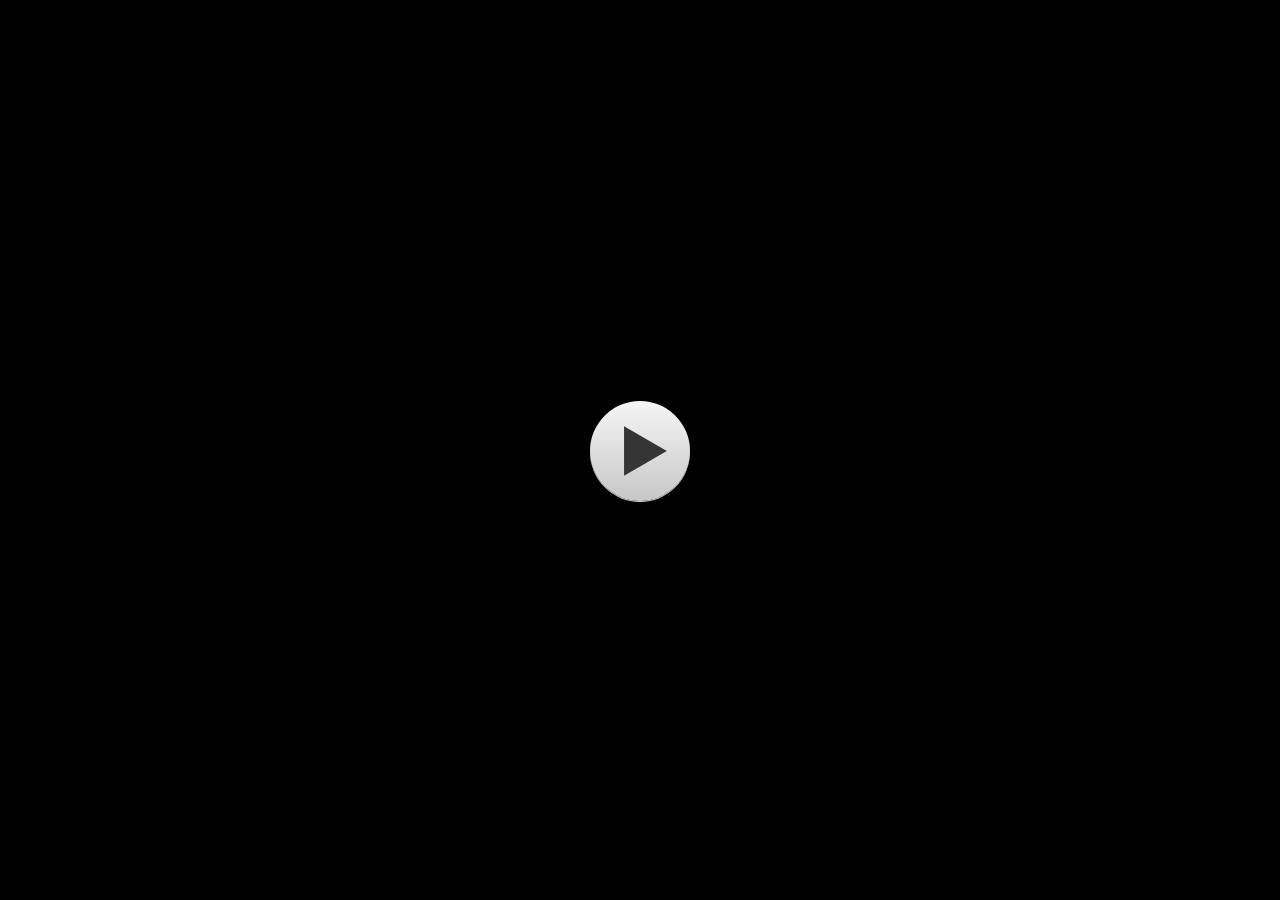
<file: index.html>
﻿<!doctype html>
<html lang="en-US">
<head>
  <meta charset="utf-8">
  <!-- Created using Storyline 3 - http://www.articulate.com  -->
  <!-- version: 3.20.30234.0 -->
  <title>Indigenous Digital Literacy</title>
  <meta http-equiv="x-ua-compatible" content="IE=edge"/>
  <meta name="viewport" content="width=device-width,initial-scale=1,user-scalable=no,shrink-to-fit=no,minimal-ui"/>
  <meta name="apple-mobile-web-app-capable" content="yes"/>
  <style>
    html, body { height: 100%; padding: 0; margin: 0 }
    #app { height: 100%; width: 100%; }
  </style>

  <script>
    window.DS = {};
    window.globals = {
      DATA_PATH_BASE: '',
      HAS_FRAME: true,
      HAS_SLIDE: true,

      lmsPresent: false,
      tinCanPresent: false,
      cmi5Present: false,
      aoSupport: false,
      scale: 'show all',
      captureRc: false,
      browserSize: 'optimal',
      bgColor: '#010101',
      features: '',
      themeName: 'classic',
      preloaderColor: '#FFFFFF',
      suppressAnalytics: false,
      productChannel: 'perpetual',
      publishSource: 'storyline',
      aid: '',
      cid: '4b05adc7-226f-4cfd-9448-60b9d5be5cab',
      playerVersion: '3.20.30234.0',
      publishTimestamp: '2024-06-14T09:24:25.7988452Z',
      maxIosVideoElements: 10,
      connectionSettings: { },

      
      parseParams: function(qs) {
        if (window.globals.parsedParams != null) {
          return window.globals.parsedParams;
        }
        qs = (qs || window.location.search.substr(1)).split('+').join(' ');
        var params = {},
            tokens,
            re = /[?&]?([^=]+)=([^&]*)/g;

        while (tokens = re.exec(qs)) {
          params[decodeURIComponent(tokens[1]).trim()] =
            decodeURIComponent(tokens[2]).trim();
        }
        window.globals.parsedParams = params;
        return params;
      }

    };
  </script>
  <script>
    var isIe11 = ('ActiveXObject' in window || window.MSBlobBuilder != null)
      && window.msCrypto != null && !window.ActiveXObject;
    if (isIe11) {
      window.globals.unsupportedBrowser = true;
      document.write(atob('[base64]'));
    }
  </script>
  
  <script>window.THREE = { };</script>
  
</head>
<body style="background: #010101" class="cs-HTML theme-classic">
  <!-- 360 -->
  <script>!function(){var e,i=/iPhone/i,o=/iPod/i,n=/iPad/i,t=/\biOS-universal(?:.+)Mac\b/i,r=/\bAndroid(?:.+)Mobile\b/i,a=/Android/i,d=/(?:SD4930UR|\bSilk(?:.+)Mobile\b)/i,p=/Silk/i,l=/Windows Phone/i,u=/\bWindows(?:.+)ARM\b/i,b=/BlackBerry/i,s=/BB10/i,c=/Opera Mini/i,f=/\b(CriOS|Chrome)(?:.+)Mobile/i,h=/Mobile(?:.+)Firefox\b/i,v=function(e){return void 0!==e&&"MacIntel"===e.platform&&"number"==typeof e.maxTouchPoints&&e.maxTouchPoints>1&&"undefined"==typeof MSStream};e=function(e){var m={userAgent:"",platform:"",maxTouchPoints:0};e||"undefined"==typeof navigator?"string"==typeof e?m.userAgent=e:e&&e.userAgent&&(m={userAgent:e.userAgent,platform:e.platform,maxTouchPoints:e.maxTouchPoints||0}):m={userAgent:navigator.userAgent,platform:navigator.platform,maxTouchPoints:navigator.maxTouchPoints||0};var g=m.userAgent,y=g.split("[FBAN");void 0!==y[1]&&(g=y[0]),void 0!==(y=g.split("Twitter"))[1]&&(g=y[0]);var A=function(e){return function(i){return i.test(e)}}(g),w={apple:{phone:A(i)&&!A(l),ipod:A(o),tablet:!A(i)&&(A(n)||v(m))&&!A(l),universal:A(t),device:(A(i)||A(o)||A(n)||A(t)||v(m))&&!A(l)},amazon:{phone:A(d),tablet:!A(d)&&A(p),device:A(d)||A(p)},android:{phone:!A(l)&&A(d)||!A(l)&&A(r),tablet:!A(l)&&!A(d)&&!A(r)&&(A(p)||A(a)),device:!A(l)&&(A(d)||A(p)||A(r)||A(a))||A(/\bokhttp\b/i)},windows:{phone:A(l),tablet:A(u),device:A(l)||A(u)},other:{blackberry:A(b),blackberry10:A(s),opera:A(c),firefox:A(h),chrome:A(f),device:A(b)||A(s)||A(c)||A(h)||A(f)},any:!1,phone:!1,tablet:!1};return w.any=w.apple.device||w.android.device||w.windows.device||w.other.device,w.phone=w.apple.phone||w.android.phone||w.windows.phone,w.tablet=w.apple.tablet||w.android.tablet||w.windows.tablet,w}(),"object"==typeof exports&&"undefined"!=typeof module?module.exports=e:"function"==typeof define&&define.amd?define((function(){return e})):this.isMobile=e}();
    window.isMobile.apple.tablet = window.isMobile.apple.tablet ||
      (navigator.platform === 'MacIntel' && navigator.maxTouchPoints > 1);
    window.isMobile.apple.device = window.isMobile.apple.device || window.isMobile.apple.tablet;
    window.isMobile.tablet = window.isMobile.tablet || window.isMobile.apple.tablet;
    window.isMobile.any = window.isMobile.any || window.isMobile.apple.tablet;
  </script>

  <div id="focus-sink" tabindex="-1"></div>

  <div id="preso"></div>
  <script>
    (function() {

      var classTypes = [ 'desktop', 'mobile', 'phone', 'tablet' ];

      var addDeviceClasses = function(prefix, testObj) {
        var curr, i;
        for (i = 0; i < classTypes.length; i++) {
          curr = classTypes[i];
          if (testObj[curr]) {
            document.body.classList.add(prefix + curr);
          }
        }
      };

      var params = window.globals.parseParams(),
          isDevicePreview = params.devicepreview === '1',
          isPhoneOverride = params.deviceType === 'phone' || (isDevicePreview && params.phone == '1'),
          isTabletOverride = (params.deviceType === 'tablet' || isDevicePreview) && !isPhoneOverride,
          isMobileOverride = isPhoneOverride || isTabletOverride;

      var deviceView = {
        desktop: !window.isMobile.any && !isMobileOverride,
        mobile: window.isMobile.any || isMobileOverride,
        phone: isPhoneOverride || (window.isMobile.phone && !isTabletOverride),
        tablet: isTabletOverride || window.isMobile.tablet
      };

      window.globals.deviceView = deviceView;
      window.isMobile.desktop = !window.isMobile.any;
      window.isMobile.mobile = window.isMobile.any;

      addDeviceClasses('view-', deviceView);

    })();
  </script>
  
  <script src='story_content/user.js' type=text/javascript></script>
  <div class="slide-loader"></div>

  <script>
    if (window.globals.deviceView.isMobile) { var doc = document, loader = doc.body.querySelector('.slide-loader'); [ 1, 2, 3 ].forEach(function(n) { var d = doc.createElement('div'); d.style.backgroundColor = window.globals.preloaderColor; d.classList.add('mobile-loader-dot'); d.classList.add('dot' + n); loader.appendChild(d); }); }
  </script>

  <div class="mobile-load-title-overlay" style="display: none">
    <div class="mobile-load-title">Indigenous Digital Literacy</div>
  </div>

  <div class="mobile-chrome-warning"></div>

  
<style>
  .warn-connection-dialog {
    display: none;
    background: transparent;
    pointer-events: none;
    position: fixed;
    left: 0;
    top: 0;
    width: 100%;
    height: 100%;
    z-index: 999;
  }

  .warn-connection-content {
    border-radius: 4px;
    background: white;
    border: 1px solid #E7E7E7;
    color: #333333;
    box-shadow: 0 2px 4px rgba(0, 0, 0, 0.25);
    transition: all 150ms ease-out;
    position: absolute;
    white-space: nowrap;
  }

  .view-phone.is-landscape .warn-connection-content {
    left: 23px;
    bottom: 23px;
  }

  .view-tablet.is-landscape .warn-connection-content {
    left: 50%;
    top: 20px;
    transform: translateX(-50%);
  }

  .is-portrait .warn-connection-content {
    transform: translate(-50%, calc(-100% - 15px));
  }

  .warn-connection-content p {
    display: inline-block;
    margin: 0 8px 0 0;
    line-height: 33px;
    font-size: 11px;
  }

  .warn-connection-content svg {
    position: relative;
    vertical-align: middle;
    margin: 0 2px 2px 8px;
  }

  .view-desktop .warn-connection-content {
    left: 1.5em;
    bottom: 1.5em;
  }

  .view-desktop .warn-connection-content p {
    font-size: 1.1em;
  }

  .is-offline .warn-connection-dialog {
    display: block;
  }

  .is-offline .cs-panel * {
    pointer-events: none !important;
  }

  .is-offline .cs-panel {
    pointer-events: all !important;
  }

  .is-offline #nav-controls * {
    pointer-events: none !important;
  }

  .is-offline #nav-controls {
    pointer-events: all !important;
  }
</style>

<div class="warn-connection-dialog">
  <div class="warn-connection-content">
    <svg width="17" height="15" viewBox="0 0 17 15" xmlns="http://www.w3.org/2000/svg">
      <path fill="#8F0000" stroke="white" d="M16.07,12.98 L15.88,12.23 L9.51,1.21 C8.97,0.26,7.6,0.26,7.06,1.21 L0.69,12.23 C0.15,13.16,0.81,14.36,1.91,14.36 H14.65 C15.47,14.36,16.05,13.7,16.07,12.98 Z"/>
      <path fill="white" stroke="white" d="M8.58,5.5 C8.35,5.28,8.5,5.35,8.21,5.32 C8.09,5.35,7.97,5.49,7.96,5.67 C7.97,5.79,7.98,5.92,7.98,6.04 L7.98,6.04 C7.99,6.17,8,6.31,8.01,6.43 L8.01,6.44 C8.03,6.92,8.06,7.41,8.09,7.9 L8.09,7.9 C8.12,8.39,8.14,8.88,8.17,9.37 C8.17,9.39,8.18,9.42,8.2,9.44 C8.23,9.46,8.25,9.47,8.28,9.47 C8.31,9.47,8.34,9.46,8.35,9.44 C8.37,9.43,8.38,9.4,8.39,9.35 L8.39,9.34 C8.39,9.24,8.4,9.15,8.4,9.05 L8.4,9.05 C8.41,8.96,8.41,8.86,8.42,8.75 C8.43,8.44,8.45,8.12,8.47,7.81 L8.47,7.81 C8.49,7.49,8.51,7.18,8.53,6.87 C8.55,6.46,8.56,6.05,8.59,5.64 L8.6,5.62 C8.6,5.57,8.59,5.53,8.58,5.5 L8.21,5.32 Z"/>
      <circle fill="white" stroke="white" cx="8.3" cy="11.35" r="0.3"/>
    </svg>
    <p>You are offline. Trying to reconnect...</p>
  </div>
</div>

<script>
  (function() {
    window.DS.connection = {
      warningShown: false,
      assets: {},
      loadingAssetGroup: false,
      retryDelay: 500
    };

    // @TODO this is POC code and can be cleaned up a bit more if we move forward
    // with the feature



    // The `window.globals.features` variable must be set in `webpack.dev.config` when testing locally - it is not enough
    // to have it in the data - but it must be set there as well.
    var useConnectionMessages = window.AbortController != null &&
      window.location.protocol != 'file:' &&
      window.globals.features.indexOf('ConnectionMessages') != -1;

    window.DS.connection.useConnectionMessages = useConnectionMessages

    var assetCount = 0;
    var checkLoadedId;
    var connectionSettings = window.globals.connectionSettings;

    if (useConnectionMessages && connectionSettings != null) {
      var contentEl = document.querySelector('.warn-connection-content');
      var messageEl = contentEl.querySelector('p')

      if (connectionSettings.useDarkTheme) {
        contentEl.style.borderColor = '#BABBBA';
        contentEl.style.backgroundColor = '#282828';
        contentEl.style.color = '#FFFFFF';
      }

      if (connectionSettings.message != null) {
        messageEl.textContent = window.decodeURIComponent(connectionSettings.message);
      }
    }

    function checkAssetsReady() {
      for (var i in DS.connection.assets) {
        if (!DS.connection.assets[i].success) {
          return false;
        }
      }
      return true;
    }

    function stopAssetGroup() {
      if (!useConnectionMessages) { return; }

      assetCount = 0;

      DS.connection.oldAssetGroup = DS.connection.assets;
      DS.connection.assets = {};
      DS.connection.loadingAssetGroup = false;
      clearInterval(checkLoadedId);
    }

    function startAssetGroup() {
      if (!useConnectionMessages) { return; }
      var ticks = 0;
      clearInterval(checkLoadedId);
      checkLoadedId = setInterval(function() {
        var loaded = 0;
        if (assetCount === 0 && loaded === 0) {
          clearInterval(checkLoadedId);
          return;
        }

        for (var i in DS.connection.assets) {
          if (DS.connection.assets[i].success) {
            loaded++;
          }
        }

        if (assetCount === loaded && checkAssetsReady()) {
          for (var i in DS.connection.assets) {
            if (DS.connection.assets[i].action) {
              DS.connection.assets[i].action();
            }
          }
          hideWarning();
          stopAssetGroup();
        }
      }, 100)
    }

    function requiredAsset(url, action, retry, type) {
      if (!useConnectionMessages) { return; }
      if (DS.connection.assets[url]) { return; }

      DS.connection.assets[url] = {
        success: false, action: action, retry: retry, type: type
      };
      assetCount = Object.keys(DS.connection.assets).length;
      if (!DS.connection.loadingAssetGroup) {
        startAssetGroup();
      }
      DS.connection.loadingAssetGroup = true;
    }

    function assetLoaded(url) {
      if (!useConnectionMessages) { return; }
      if (DS.connection.assets[url]) {
        DS.connection.assets[url].success = true;
      }
    }

    function assetFailed(url) {
      if (!useConnectionMessages) { return; }
      if (!DS.connection.assets[url]) {
        if (/\.js$/.test(url)) {
          setTimeout(function() {
            if (DS.connection.lastSlideLoaded != null) {
              DS.connection.lastSlideLoaded();
            }
          }, DS.connection.retryDelay);
        }
        return;
      }
      if (!DS.connection.warningShown) { showWarning(); }
      if (DS.connection.assets[url].retry) {
        setTimeout(function() {
          if (!DS.connection.assets[url].success) {
            DS.connection.assets[url].retry()
          }
        }, DS.connection.retryDelay);
      }
    }

    function hideWarning() {
      document.body.classList.remove('is-offline');
      DS.connection.warningShown = false;
    }
    DS.connection.hideWarning = hideWarning

    function showWarning(btn) {
      document.body.classList.add('is-offline')
      DS.connection.warningShown = true;
      updateWarningPosition();
    }

    function updateWarningPosition() {
      if (!DS.connection.warningShown) {
        return;
      }

      var isPortrait = document.body.classList.contains('is-portrait');
      var warningEl = document.querySelector('.warn-connection-content');

      if (isPortrait) {
        var slide = document.querySelector('.primary-slide');
        var slideRect = slide.getBoundingClientRect();

        warningEl.style.top = `${slideRect.top}px`
        warningEl.style.left = `${slideRect.left + slideRect.width / 2}px`
      } else {
        warningEl.style.top = null;
        warningEl.style.left = null;
      }

      window.requestAnimationFrame(updateWarningPosition);
    }

    // these will all be noops if the feature flag isn't set in
    // the data and `window.globals.features`
    DS.connection.requiredAsset = requiredAsset;
    DS.connection.assetLoaded = assetLoaded;
    DS.connection.assetFailed = assetFailed;
    DS.connection.stopAssetGroup = stopAssetGroup;
    DS.connection.startAssetGroup = startAssetGroup;
  })();
</script>


  <script>
    
    if (window.autoSpider && window.vInterfaceObject) {
      document.querySelector('.mobile-load-title-overlay').style.display = 'none';
    }
  </script>

  

  <link rel="stylesheet" href="html5/data/css/output.min.css" data-noprefix/>
</body>
<script src="html5/lib/scripts/bootstrapper.min.js"></script>
</html>
</file>
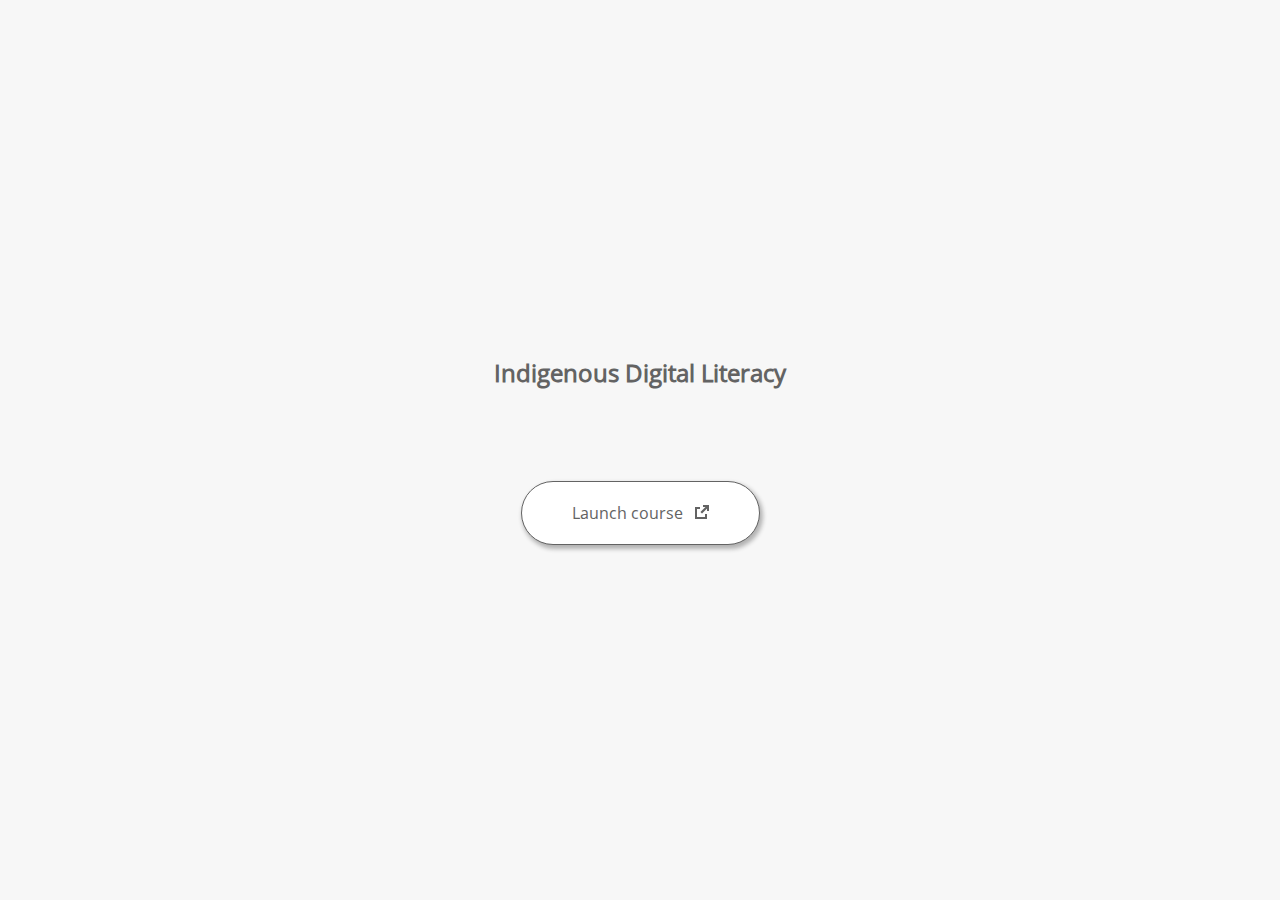
<file: launcher.html>
﻿<html lang="en-US">
	<head>
		<!-- Created using Storyline 3 - http://www.articulate.com  --> 
		<!-- version: 3.20.30234.0 --> 

		<title>Indigenous Digital Literacy</title>
    <style>
      @font-face {
        font-family: "Open Sans Full";
        font-style: normal;
        font-weight: 400;
        src: local("Open Sans"),
             local("OpenSans"),
             url(html5/lib/stylesheets/mobile-fonts/open-sans-regular.woff) format("woff")
      }
      body {
        background-color: #F7F7F7;
      }
      h1 {
        color: #636363;
        font-family: "Open Sans Full", Helvetica, sans-serif;
        font-size: 150%;
        margin-bottom: 92px;
        padding-bottom: 0;
      }

      button {
        background-color: #FFF;
        border: 1px solid #636363;
        border-radius: 80px;
        box-shadow: 2px 3px 4px 1px rgba(39, 39, 39, 0.33);
        color: #636363;
        font-family: "Open Sans Full", Helvetica, sans-serif;
        font-size: 100%;
        padding: 20px 50px;
      }
      img {
        height: 15px;
        width: 15px;
        margin-left: 8px;
      }
    </style>
		<script>
			
			/******************************************************************************/
			//
			// NOTE TO DEVELOPERS:
			// The following code should be integrated with your web page in order to open
			// the presentation in a new window.  To launch the presentation immediately, 
			// simply copy the code below into your web page.  To launch the presentation
			// when a button or link is clicked, call LaunchPresentation when the onClick
			// event is triggered.
			//
			/******************************************************************************/		
		
		
			var Safari =  (navigator.appVersion.indexOf("Safari") >= 0);
			
			var g_bChromeless = true;
			var g_bResizeable = false;
			var g_nContentWidth = 1381;
			var g_nContentHeight = 836;
			var g_strStartPage = "story.html" + document.location.search;
			var g_strBrowserSize = "optimal";
		
			function LaunchContent()
			{
				var nWidth = screen.availWidth;
				var nHeight = screen.availHeight;

				if (nWidth > g_nContentWidth && nHeight > g_nContentHeight && g_strBrowserSize != "fullscreen")
				{
					nWidth = g_nContentWidth;
					nHeight = g_nContentHeight;
					
					if (!Safari && !g_bChromeless)
					{
						nWidth += 17;
					}
				}

				// Build the options string
				var strOptions = "width=" + nWidth +",height=" + nHeight;
				if (g_bResizeable)
				{
					strOptions += ",resizable=yes"
				}
				else
				{
					strOptions += ",resizable=no"
				}

				if (g_bChromeless)
				{
					strOptions += ", status=0, toolbar=0, location=0, menubar=0, scrollbars=0";
				}
				else
				{
					strOptions += ", status=1, toolbar=1, location=1, menubar=1, scrollbars=1";
				}

				// Launch the URL
				if (Safari)
				{
					var oWnd = window.open("", "_blank", strOptions);
					oWnd.location = g_strStartPage;
				}
				else
				{
					window.open(g_strStartPage , "_blank", strOptions);
				}
			}

			
			
		</script>
		
	</head>
	
	<body onload="setTimeout('LaunchContent()', 100);">
		<center>
			<table width="100%" height="100%" border="0" cellpadding="0" cellspacing="0">
				<tr>
					<td>
						<center>
              <h1 tabIndex="-1">Indigenous Digital Literacy</h1>
							<button onclick="LaunchContent()" aria-label="Launch course: opens in new window">Launch course <img src="story_content/external_window.png" style="border-style: none; height: 14px; width: 14px;" tabIndex="-1" aria-hidden="true"/></button>
						</center>
					</td>
				</tr>
			</table>
		</center>
	</body>
</html>
</file>
<file: html5/data/css/output.min.css>
@font-face {
  font-family: 'Open SansBold CharsBold85CFCD47';
  src: url('[data-uri]');
  font-style: normal;
  font-weight: normal;
}
@font-face {
  font-family: 'Open Sans Charset1_ 5jxE682EEEB';
  src: url('[data-uri]');
  font-style: normal;
  font-weight: normal;
}
@font-face {
  font-family: 'Open Sans Charset0_v9TY33EDE6F2';
  src: url('[data-uri]');
  font-style: normal;
  font-weight: normal;
}
@font-face {
  font-family: 'Open SansBold CharsBoldE47A47C6';
  src: url('[data-uri]');
  font-style: normal;
  font-weight: normal;
}
@font-face {
  font-family: 'Arial Charset0_v8wz5YMo9EE9FF07';
  src: url('[data-uri]');
  font-style: normal;
  font-weight: normal;
}
.cs-HTML {
  background: rgba(1, 1, 1, 1);
}
.cs-npnxnanbnsnfns00000000001 .cs-infopanel  {
  box-shadow: 0 1px 0 rgba(184, 184, 184, 1);
  background: rgba(255, 255, 255, 1);
}
.cs-npnxnanbnsnfns00000000001 .cs-infopanel .cs-link {
  color: rgba(124, 34, 128, 1);
}
.cs-npnxnanbnsnfns00000000001 .cs-infopanel .cs-link:hover {
  color: rgba(0, 0, 238, 1);
}
.cs-npnxnanbnsnfns00000000001 .cs-infopanel .cs-name {
  color: rgba(68, 68, 68, 1);
}
.cs-npnxnanbnsnfns00000000001 .cs-infopanel .cs-title {
  color: rgba(153, 153, 153, 1);
}
.cs-npnxnanbnsnfns00000000001 .cs-infopanelpopup  {
  box-shadow: 0 1px 0 rgba(184, 184, 184, 1);
  background: linear-gradient(180deg, rgba(233, 233, 233, 1) 0%, rgba(207, 207, 207, 1) 100%);
}
.cs-npnxnanbnsnfns00000000001 .cs-infopanelpopup .cs-link {
  color: rgba(124, 34, 128, 1);
}
.cs-npnxnanbnsnfns00000000001 .cs-infopanelpopup .cs-link:hover {
  color: rgba(0, 0, 238, 1);
}
.cs-npnxnanbnsnfns00000000001 .cs-infopanelpopup .cs-name {
  color: rgba(68, 68, 68, 1);
}
.cs-npnxnanbnsnfns00000000001 .cs-infopanelpopup .cs-bio {
  color: rgba(153, 153, 153, 1);
}
.cs-npnxnanbnsnfns00000000001 .cs-timer  {
  color: rgba(85, 85, 85, 1);
}
.cs-npnxnanbnsnfns00000000001 .cs-duration stop:first-child {
  stop-color: rgba(0, 215, 255, 1);
}
.cs-npnxnanbnsnfns00000000001 .cs-duration stop:last-child {
  stop-color: rgba(0, 171, 255, 1);
}
.cs-npnxnanbnsnfns00000000001 .cs-elapsed stop:first-child {
  stop-color: rgba(254, 227, 71, 1);
}
.cs-npnxnanbnsnfns00000000001 .cs-elapsed stop:last-child {
  stop-color: rgba(252, 204, 42, 1);
}
.cs-npnxnanbnsnfns00000000001 .cs-timer .cs-pie .cs-innerstroke {
  stroke: rgba(199, 199, 199, 1);
}
.cs-npnxnanbnsnfns00000000001 .cs-timer .cs-pie .cs-innerborder {
  stroke: rgba(255, 255, 255, 1);
}
.cs-npnxnanbnsnfns00000000001 .cs-window  {
  box-shadow: 0 8px 5px rgba(0, 0, 0, 0.2);
  border-color: rgba(234, 234, 234, 1);
  background: rgba(243, 243, 243, 1);
  color: rgba(85, 85, 85, 1);
}
.cs-npnxnanbnsnfns00000000001 .cs-window .cs-diva {
  border-color: rgba(247, 247, 247, 1);
}
.cs-npnxnanbnsnfns00000000001 .cs-window .cs-divb {
  border-color: rgba(211, 211, 211, 1);
}
.cs-npnxnanbnsnfns00000000001 .cs-editor .cs-editor-slide {
  color: rgba(85, 85, 85, 1);
}
.cs-npnxnanbnsnfns00000000001 .cs-editor .cs-editor-html {
  color: rgba(68, 68, 68, 1);
}
.cs-npnxnanbnsnfns00000000001 .cs-editor .cs-editor-button {
  text-shadow: 0 1px 0 rgba(240, 240, 240, 1);
  color: rgba(53, 53, 53, 1);
  border-color: rgba(177, 177, 177, 1);
  background: linear-gradient(180deg, rgba(245, 245, 245, 1) 0%, rgba(199, 199, 199, 1) 100%);
}
.cs-npnxnanbnsnfns00000000001 .cs-editor .cs-editor-button:hover {
  background: linear-gradient(180deg, rgba(242, 242, 242, 1) 0%, rgba(175, 175, 175, 1) 100%);
}
.cs-npnxnanbnsnfns00000000001 .cs-editor .cs-editor-button:active {
  background: linear-gradient(180deg, rgba(199, 199, 199, 1) 0%, rgba(244, 244, 244, 1) 100%);
}
.cs-npnxnanbnsnfns00000000001 .cs-listitem  {
  color: rgba(53, 53, 53, 1);
  border-color: rgba(223, 223, 223, 1);
}
.cs-npnxnanbnsnfns00000000001 .cs-listitem.cs-viewed {
  color: rgba(144, 144, 144, 1);
}
.cs-npnxnanbnsnfns00000000001 .cs-listitem.cs-selected {
  color: rgba(53, 53, 53, 1);
  background: rgba(192, 226, 241, 1);
}
.cs-npnxnanbnsnfns00000000001 .cs-listitem.cs-selected:hover {
  background: rgba(192, 226, 241, 1);
}
.cs-npnxnanbnsnfns00000000001 .cs-listitem.cs-selected.hover {
  background: rgba(192, 226, 241, 1);
}
.cs-npnxnanbnsnfns00000000001 .cs-listitem.cs-selected:focus {
  background: rgba(192, 226, 241, 1);
}
.cs-npnxnanbnsnfns00000000001 .cs-listitem .cs-icon-carrot {
  fill: rgba(53, 53, 53, 1);
}
.cs-npnxnanbnsnfns00000000001 .cs-listitem .cs-icon-carrot .cs-shadow {
  fill: rgba(255, 255, 255, 1);
}
.cs-npnxnanbnsnfns00000000001 .cs-listitem:hover {
  background: rgba(230, 230, 230, 1);
}
.cs-npnxnanbnsnfns00000000001 .cs-listitem.hover {
  background: rgba(230, 230, 230, 1);
}
.cs-npnxnanbnsnfns00000000001 .cs-listitem:focus {
  background: rgba(230, 230, 230, 1);
}
.cs-npnxnanbnsnfns00000000001 .cs-glossary  {
  color: rgba(53, 53, 53, 1);
}
.cs-npnxnanbnsnfns00000000001 .cs-glossary .cs-scrolling-panel {
  background: rgba(231, 231, 231, 1);
}
.cs-npnxnanbnsnfns00000000001 .cs-glossary .cs-term.cs-selected .cs-choice-list-trigger {
  color: rgba(53, 53, 53, 1);
  background: rgba(192, 226, 241, 1);
}
.cs-npnxnanbnsnfns00000000001 .cs-glossary .cs-term.cs-selected .cs-choice-list-trigger:focus {
  color: rgba(53, 53, 53, 1);
  background: rgba(192, 226, 241, 1);
}
.cs-npnxnanbnsnfns00000000001 .cs-glossary .cs-term:hover .cs-choice-list-trigger {
  background: rgba(230, 230, 230, 1);
}
.cs-npnxnanbnsnfns00000000001 .cs-glossary .cs-term.hover .cs-choice-list-trigger {
  background: rgba(230, 230, 230, 1);
}
.cs-npnxnanbnsnfns00000000001 .cs-glossary .cs-term .cs-choice-list-trigger:focus {
  background: rgba(230, 230, 230, 1);
}
.cs-npnxnanbnsnfns00000000001 .cs-glossary .cs-diva {
  border-color: rgba(226, 226, 226, 1);
}
.cs-npnxnanbnsnfns00000000001 .cs-glossary .cs-divb {
  border-color: rgba(226, 226, 226, 1);
}
.cs-npnxnanbnsnfns00000000001 .cs-glossary .cs-divc {
  border-color: rgba(250, 250, 250, 1);
}
.cs-npnxnanbnsnfns00000000001 .cs-glossary .cs-heading {
  color: rgba(68, 68, 68, 1);
}
.cs-npnxnanbnsnfns00000000001 .cs-resource .cs-separator {
  border-color: rgba(224, 224, 224, 1);
}
.cs-npnxnanbnsnfns00000000001 .cs-outline  {
  color: rgba(68, 68, 68, 1);
}
.cs-npnxnanbnsnfns00000000001 .cs-outline .cs-diva {
  border-color: rgba(198, 198, 198, 1);
}
.cs-npnxnanbnsnfns00000000001 .cs-outline .cs-divb {
  border-color: rgba(249, 249, 249, 1);
}
.cs-npnxnanbnsnfns00000000001 .cs-outline .cs-divc {
  border-color: rgba(225, 225, 225, 1);
}
.cs-npnxnanbnsnfns00000000001 .cs-outline .cs-search-filter:hover {
  color: rgba(0, 0, 238, 1);
}
.cs-npnxnanbnsnfns00000000001 .cs-outline .cs-search-filter.hover {
  color: rgba(0, 0, 238, 1);
}
.cs-npnxnanbnsnfns00000000001 .cs-transcript  {
  color: rgba(68, 68, 68, 1);
}
.cs-npnxnanbnsnfns00000000001 .cs-transcript .cs-div {
  border-color: rgba(225, 225, 225, 1);
}
.cs-npnxnanbnsnfns00000000001 .cs-tabs:not(.topmenu-item) {
  color: rgba(85, 85, 85, 1);
}
.cs-npnxnanbnsnfns00000000001 .cs-tabs .cs-inner-button:not(.topmenu-item) {
  text-shadow: 0 1px 0 rgba(240, 240, 240, 1);
}
.cs-npnxnanbnsnfns00000000001 .cs-tabs:hover:not(.topmenu-item) {
  color: rgba(51, 51, 51, 1);
}
.cs-npnxnanbnsnfns00000000001 .cs-tabs.cs-selected {
  background: rgba(243, 243, 243, 1);
  color: rgba(51, 51, 51, 1);
}
.cs-npnxnanbnsnfns00000000001 .cs-seekcontrol  {
  background: linear-gradient(180deg, rgba(245, 245, 245, 1) 0%, rgba(199, 199, 199, 1) 100%);
  border-color: rgba(177, 177, 177, 1);
}
.cs-npnxnanbnsnfns00000000001 .cs-seekcontrol .cs-button:hover .cs-icon {
  fill: rgba(85, 85, 85, 1);
}
.cs-npnxnanbnsnfns00000000001 .cs-seekcontrol .cs-button.hover .cs-icon {
  fill: rgba(85, 85, 85, 1);
}
.cs-npnxnanbnsnfns00000000001 .cs-seekcontrol .cs-button .cs-icon-shadow {
  fill: rgba(240, 240, 240, 1);
}
.cs-npnxnanbnsnfns00000000001 .cs-seekcontrol .cs-button .cs-icon {
  fill: rgba(45, 45, 45, 1);
}
.cs-npnxnanbnsnfns00000000001 .cs-seekcontrol .cs-seek .cs-fill {
  background: rgba(255, 255, 255, 1);
}
.cs-npnxnanbnsnfns00000000001 .cs-seekcontrol .cs-seek {
  background: rgba(231, 231, 231, 1);
  border-color: rgba(184, 184, 184, 1);
}
.cs-npnxnanbnsnfns00000000001 .cs-searchinput .cs-input {
  color: rgba(138, 138, 138, 1);
  border-color: rgba(173, 173, 173, 1);
  background: rgba(223, 223, 223, 1);
}
.cs-npnxnanbnsnfns00000000001 .cs-searchinput .cs-input:focus {
  color: rgba(51, 51, 51, 1);
  background: rgba(250, 250, 250, 1);
}
.cs-npnxnanbnsnfns00000000001 .cs-searchinput .cs-input:hover {
  box-shadow: inset 0 0 1px 0 rgba(107, 248, 255, 1);
}
.cs-npnxnanbnsnfns00000000001 .cs-searchinput .cs-input.hover {
  box-shadow: inset 0 0 1px 0 rgba(107, 248, 255, 1);
}
.cs-npnxnanbnsnfns00000000001 .cs-searchinput .cs-button .cs-icon {
  fill: rgba(138, 138, 138, 1);
}
.cs-npnxnanbnsnfns00000000001 .cs-searchinput .cs-button:hover {
  fill: linear-gradient(180deg, rgba(245, 245, 245, 1) 0%, rgba(199, 199, 199, 1) 100%);
}
.cs-npnxnanbnsnfns00000000001 .cs-searchinput .cs-button.hover {
  fill: linear-gradient(180deg, rgba(245, 245, 245, 1) 0%, rgba(199, 199, 199, 1) 100%);
}
.cs-npnxnanbnsnfns00000000001 .cs-menu  {
  box-shadow: 0 1px 0 rgba(184, 184, 184, 1);
  background: rgba(243, 243, 243, 1);
}
.cs-npnxnanbnsnfns00000000001 .cs-topmenu-item.active .cs-tab {
  background: rgba(243, 243, 243, 1);
}
.cs-npnxnanbnsnfns00000000001 .cs-logo  {
  box-shadow: 0 1px 0 rgba(184, 184, 184, 1);
  background: rgba(255, 255, 255, 1);
}
.cs-npnxnanbnsnfns00000000001 .cs-checkbox  {
  color: rgba(68, 68, 68, 1);
}
.cs-npnxnanbnsnfns00000000001 .cs-checkbox:hover {
  border-color: rgba(107, 248, 255, 1);
}
.cs-npnxnanbnsnfns00000000001 .cs-checkbox.hover {
  border-color: rgba(107, 248, 255, 1);
}
.cs-npnxnanbnsnfns00000000001 .cs-checkbox .cs-box {
  color: rgba(255, 255, 255, 1);
  border-color: rgba(184, 184, 184, 1);
}
.cs-npnxnanbnsnfns00000000001 .cs-checkbox .cs-box:checked::after {
  color: rgba(51, 204, 0, 1);
}
.cs-npnxnanbnsnfns00000000001 .cs-checkbox .cs-box.checked.after {
  color: rgba(51, 204, 0, 1);
}
.cs-npnxnanbnsnfns00000000001 .cs-button  {
  text-shadow: 0 1px 0 rgba(240, 240, 240, 1);
  color: rgba(53, 53, 53, 1);
  border-color: rgba(177, 177, 177, 1);
  background: linear-gradient(180deg, rgba(245, 245, 245, 1) 0%, rgba(199, 199, 199, 1) 100%);
  box-shadow: 0 1px 0 rgba(207, 207, 207, 1);
}
.cs-npnxnanbnsnfns00000000001 .cs-button .cs-icon {
  fill: rgba(53, 53, 53, 1);
}
.cs-npnxnanbnsnfns00000000001 .cs-button .cs-icon-shadow {
  fill: rgba(240, 240, 240, 1);
}
.cs-npnxnanbnsnfns00000000001 .cs-button:hover {
  background: linear-gradient(180deg, rgba(242, 242, 242, 1) 0%, rgba(175, 175, 175, 1) 100%);
}
.cs-npnxnanbnsnfns00000000001 .cs-button.hover {
  background: linear-gradient(180deg, rgba(242, 242, 242, 1) 0%, rgba(175, 175, 175, 1) 100%);
}
.cs-npnxnanbnsnfns00000000001 .cs-button:active {
  background: linear-gradient(180deg, rgba(199, 199, 199, 1) 0%, rgba(244, 244, 244, 1) 100%);
}
.cs-npnxnanbnsnfns00000000001 .cs-button.cs-disabled:hover {
  background: linear-gradient(180deg, rgba(245, 245, 245, 1) 0%, rgba(199, 199, 199, 1) 100%);
}
.cs-npnxnanbnsnfns00000000001 .cs-button.cs-disabled.hover {
  background: linear-gradient(180deg, rgba(245, 245, 245, 1) 0%, rgba(199, 199, 199, 1) 100%);
}
.cs-npnxnanbnsnfns00000000001 .cs-button.cs-disabled:active {
  background: linear-gradient(180deg, rgba(245, 245, 245, 1) 0%, rgba(199, 199, 199, 1) 100%);
}
.cs-npnxnanbnsnfns00000000001 .cs-button.cs-volume:hover {
  background: linear-gradient(180deg, rgba(245, 245, 245, 1) 0%, rgba(199, 199, 199, 1) 100%);
}
.cs-npnxnanbnsnfns00000000001 .cs-button.cs-volume.hover {
  background: linear-gradient(180deg, rgba(245, 245, 245, 1) 0%, rgba(199, 199, 199, 1) 100%);
}
.cs-npnxnanbnsnfns00000000001 .cs-button.cs-volume:active {
  background: linear-gradient(180deg, rgba(245, 245, 245, 1) 0%, rgba(199, 199, 199, 1) 100%);
}
.cs-npnxnanbnsnfns00000000001.cs-base  {
  color: rgba(0, 112, 192, 1);
  border-color: rgba(2, 2, 2, 1);
  background: linear-gradient(180deg, rgba(2, 2, 2, 1) 0%, rgba(2, 2, 2, 1) 100%);
}
.cs-npnxnanbnsnfns00000000001.cs-base .cs-separator .cs-diva {
  background: rgba(0, 112, 192, 1);
}
.cs-npnxnanbnsnfns00000000001.cs-base .cs-separator .cs-divb {
  background: rgba(0, 112, 192, 1);
}
.cs-npnxnanbnsnfns00000000001.cs-base .cs-topmenu-item.active .cs-tab {
  border-color: rgba(0, 112, 192, 1);
}
.cs-npnxnanbnsnfns00000000001.cs-base .cs-topmenu-item.active .cs-panel {
  border-color: rgba(0, 112, 192, 1);
}
.cs-npnxnanbnsnfns00000000001.cs-base .cs-left {
  background: linear-gradient(180deg, rgba(0, 112, 192, 1) 0%, rgba(0, 112, 192, 1) 100%);
}
.cs-npnxnanbnsnfns00000000001.cs-base .cs-area-primary .cs-slide-container {
  background: linear-gradient(180deg, rgba(0, 112, 192, 1) 0%, rgba(0, 112, 192, 1) 100%);
}
.cs-npnxnanbnsnfns00000000001 .cs-volume::-moz-range-thumb {
  border-color: rgba(165, 165, 165, 1);
  box-shadow: inset 0 0 1px 0 rgba(212, 212, 212, 1);
  background: rgba(200, 200, 200, 1);
}
.cs-npnxnanbnsnfns00000000001 .cs-volume::-ms-thumb {
  border-color: rgba(165, 165, 165, 1);
  box-shadow: inset 0 0 1px 0 rgba(212, 212, 212, 1);
  background: rgba(200, 200, 200, 1);
}
.cs-npnxnanbnsnfns00000000001 .cs-volume::-webkit-slider-thumb {
  border-color: rgba(165, 165, 165, 1);
  box-shadow: inset 0 0 1px 0 rgba(212, 212, 212, 1);
  background: rgba(200, 200, 200, 1);
}
.cs-npnxnanbnsnfns00000000001 .cs-volume::-moz-range-track {
  border-color: rgba(242, 242, 242, 1);
  background: linear-gradient(180deg, rgba(188, 188, 188, 1) 0%, rgba(188, 188, 188, 1) 50.196%, rgba(195, 195, 195, 1) 100%);
}
.cs-npnxnanbnsnfns00000000001 .cs-volume::-ms-track {
  border-color: rgba(242, 242, 242, 1);
  background: linear-gradient(180deg, rgba(188, 188, 188, 1) 0%, rgba(188, 188, 188, 1) 50.196%, rgba(195, 195, 195, 1) 100%);
}
.cs-npnxnanbnsnfns00000000001 .cs-volume::-webkit-slider-runnable-track {
  border-color: rgba(242, 242, 242, 1);
  background: linear-gradient(180deg, rgba(188, 188, 188, 1) 0%, rgba(188, 188, 188, 1) 50.196%, rgba(195, 195, 195, 1) 100%);
}
body.show-focus .tab-focus-box {
  border-color: rgba(128, 128, 128, 1);
}
.skipnav {
  border-color: rgba(128, 128, 128, 1);
}
.fn-npnxnanbsnfns00000000001 {
  font-family: 'Open SansD6FFC9F9';
  -webkit-font-variant-ligatures: no-common-ligatures;
  font-variant-ligatures: no-common-ligatures;
}
.fn-pxabnsnfns00000000001 {
  font-family: 'Open SansD6FFC9F9';
  -webkit-font-variant-ligatures: no-common-ligatures;
  font-variant-ligatures: no-common-ligatures;
}
.fn-npxnabnsnfns00000000001 {
  font-family: 'Open SansD6FFC9F9';
  -webkit-font-variant-ligatures: no-common-ligatures;
  font-variant-ligatures: no-common-ligatures;
}
.fn-npnxnanbnsnfns00000000001 {
  font-family: 'Open SansD6FFC9F9';
  -webkit-font-variant-ligatures: no-common-ligatures;
  font-variant-ligatures: no-common-ligatures;
}
.fn-pxabnsnfns00000000000 {
  font-family: 'Open SansD6FFC9F9';
  -webkit-font-variant-ligatures: no-common-ligatures;
  font-variant-ligatures: no-common-ligatures;
}
@font-face {
  font-family: 'Open SansD6FFC9F9';
  src: url('[data-uri]');
  font-style: normal;
  font-weight: bold;
}
@font-face {
  font-family: 'Open SansD6FFC9F9';
  src: url('[data-uri]');
  font-style: normal;
  font-weight: normal;
}
.cs-InvalidPromptSlide .cs-6boC94Txf5r-InvalidPromptSlide-btn0 {
  color: rgba(53, 53, 53, 1);
  border-color: rgba(177, 177, 177, 1);
  background: linear-gradient(180deg, rgba(245, 245, 245, 1) 0%, rgba(199, 199, 199, 1) 100%);
  text-shadow: 0 1px 0 rgba(240, 240, 240, 1);
}
.cs-InvalidPromptSlide .cs-6boC94Txf5r-InvalidPromptSlide-btn0 .cs-html {
  color: rgba(68, 68, 68, 1);
}
.cs-InvalidPromptSlide .cs-6boC94Txf5r-InvalidPromptSlide-btn0 .cs-slide {
  border-color: rgba(85, 85, 85, 1);
}
.cs-InvalidPromptSlide .cs-6boC94Txf5r-InvalidPromptSlide-btn0:hover {
  background: linear-gradient(180deg, rgba(242, 242, 242, 1) 0%, rgba(175, 175, 175, 1) 100%);
}
.cs-InvalidPromptSlide .cs-6boC94Txf5r-InvalidPromptSlide-btn0:active {
  background: linear-gradient(180deg, rgba(199, 199, 199, 1) 0%, rgba(244, 244, 244, 1) 100%);
}
.cs-PrintPromptSlide .cs-6boC94Txf5r-PrintPromptSlide-btn0 {
  color: rgba(53, 53, 53, 1);
  border-color: rgba(177, 177, 177, 1);
  background: linear-gradient(180deg, rgba(245, 245, 245, 1) 0%, rgba(199, 199, 199, 1) 100%);
  text-shadow: 0 1px 0 rgba(240, 240, 240, 1);
}
.cs-PrintPromptSlide .cs-6boC94Txf5r-PrintPromptSlide-btn0 .cs-html {
  color: rgba(68, 68, 68, 1);
}
.cs-PrintPromptSlide .cs-6boC94Txf5r-PrintPromptSlide-btn0 .cs-slide {
  border-color: rgba(85, 85, 85, 1);
}
.cs-PrintPromptSlide .cs-6boC94Txf5r-PrintPromptSlide-btn0:hover {
  background: linear-gradient(180deg, rgba(242, 242, 242, 1) 0%, rgba(175, 175, 175, 1) 100%);
}
.cs-PrintPromptSlide .cs-6boC94Txf5r-PrintPromptSlide-btn0:active {
  background: linear-gradient(180deg, rgba(199, 199, 199, 1) 0%, rgba(244, 244, 244, 1) 100%);
}
.cs-ScrollPromptSlide .cs-6boC94Txf5r-ScrollPromptSlide-btn0 {
  color: rgba(53, 53, 53, 1);
  border-color: rgba(177, 177, 177, 1);
  background: linear-gradient(180deg, rgba(245, 245, 245, 1) 0%, rgba(199, 199, 199, 1) 100%);
  text-shadow: 0 1px 0 rgba(240, 240, 240, 1);
}
.cs-ScrollPromptSlide .cs-6boC94Txf5r-ScrollPromptSlide-btn0 .cs-html {
  color: rgba(68, 68, 68, 1);
}
.cs-ScrollPromptSlide .cs-6boC94Txf5r-ScrollPromptSlide-btn0 .cs-slide {
  border-color: rgba(85, 85, 85, 1);
}
.cs-ScrollPromptSlide .cs-6boC94Txf5r-ScrollPromptSlide-btn0:hover {
  background: linear-gradient(180deg, rgba(242, 242, 242, 1) 0%, rgba(175, 175, 175, 1) 100%);
}
.cs-ScrollPromptSlide .cs-6boC94Txf5r-ScrollPromptSlide-btn0:active {
  background: linear-gradient(180deg, rgba(199, 199, 199, 1) 0%, rgba(244, 244, 244, 1) 100%);
}
.cs-ResumePromptSlide .cs-6boC94Txf5r-ResumePromptSlide-btn0 {
  color: rgba(53, 53, 53, 1);
  border-color: rgba(177, 177, 177, 1);
  background: linear-gradient(180deg, rgba(245, 245, 245, 1) 0%, rgba(199, 199, 199, 1) 100%);
  text-shadow: 0 1px 0 rgba(240, 240, 240, 1);
}
.cs-ResumePromptSlide .cs-6boC94Txf5r-ResumePromptSlide-btn0 .cs-html {
  color: rgba(68, 68, 68, 1);
}
.cs-ResumePromptSlide .cs-6boC94Txf5r-ResumePromptSlide-btn0 .cs-slide {
  border-color: rgba(85, 85, 85, 1);
}
.cs-ResumePromptSlide .cs-6boC94Txf5r-ResumePromptSlide-btn0:hover {
  background: linear-gradient(180deg, rgba(242, 242, 242, 1) 0%, rgba(175, 175, 175, 1) 100%);
}
.cs-ResumePromptSlide .cs-6boC94Txf5r-ResumePromptSlide-btn0:active {
  background: linear-gradient(180deg, rgba(199, 199, 199, 1) 0%, rgba(244, 244, 244, 1) 100%);
}
.cs-ResumePromptSlide .cs-6boC94Txf5r-ResumePromptSlide-btn1 {
  color: rgba(53, 53, 53, 1);
  border-color: rgba(177, 177, 177, 1);
  background: linear-gradient(180deg, rgba(245, 245, 245, 1) 0%, rgba(199, 199, 199, 1) 100%);
  text-shadow: 0 1px 0 rgba(240, 240, 240, 1);
}
.cs-ResumePromptSlide .cs-6boC94Txf5r-ResumePromptSlide-btn1 .cs-html {
  color: rgba(68, 68, 68, 1);
}
.cs-ResumePromptSlide .cs-6boC94Txf5r-ResumePromptSlide-btn1 .cs-slide {
  border-color: rgba(85, 85, 85, 1);
}
.cs-ResumePromptSlide .cs-6boC94Txf5r-ResumePromptSlide-btn1:hover {
  background: linear-gradient(180deg, rgba(242, 242, 242, 1) 0%, rgba(175, 175, 175, 1) 100%);
}
.cs-ResumePromptSlide .cs-6boC94Txf5r-ResumePromptSlide-btn1:active {
  background: linear-gradient(180deg, rgba(199, 199, 199, 1) 0%, rgba(244, 244, 244, 1) 100%);
}
.cs-ExternalInterfaceErrorSlide .cs-buttonOK {
  color: rgba(53, 53, 53, 1);
  border-color: rgba(177, 177, 177, 1);
  background: linear-gradient(180deg, rgba(245, 245, 245, 1) 0%, rgba(199, 199, 199, 1) 100%);
  text-shadow: 0 1px 0 rgba(240, 240, 240, 1);
}
.cs-ExternalInterfaceErrorSlide .cs-buttonOK .cs-html {
  color: rgba(68, 68, 68, 1);
}
.cs-ExternalInterfaceErrorSlide .cs-buttonOK .cs-slide {
  border-color: rgba(85, 85, 85, 1);
}
.cs-ExternalInterfaceErrorSlide .cs-buttonOK:hover {
  background: linear-gradient(180deg, rgba(242, 242, 242, 1) 0%, rgba(175, 175, 175, 1) 100%);
}
.cs-ExternalInterfaceErrorSlide .cs-buttonOK:active {
  background: linear-gradient(180deg, rgba(199, 199, 199, 1) 0%, rgba(244, 244, 244, 1) 100%);
}
</file>
